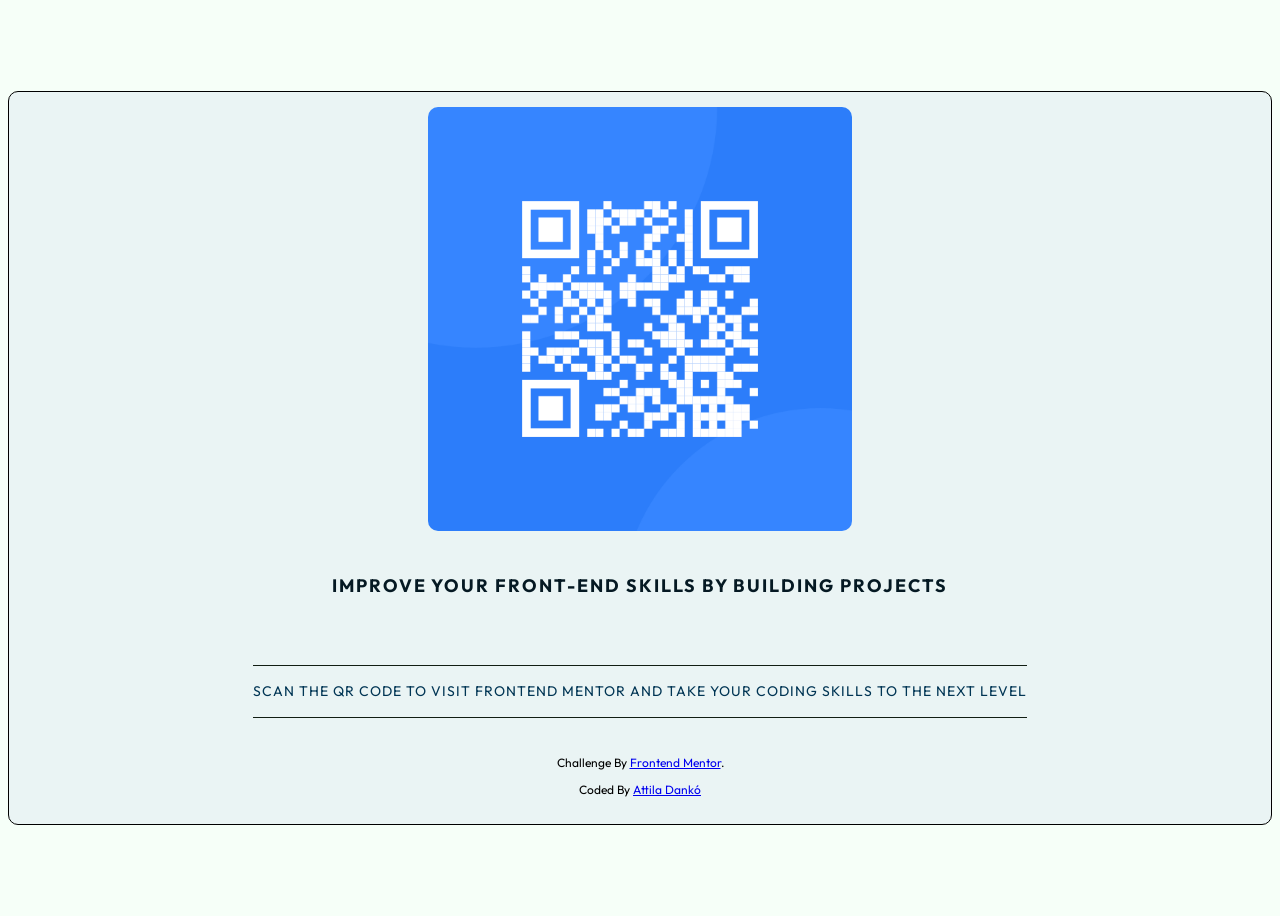
<file: index.html>
<!DOCTYPE html>
<html lang="hu">

<head>
  <meta charset="UTF-8">
  <meta name="viewport" content="width=device-width, initial-scale=1.0">
  <!-- displays site properly based on user's device -->

  <link rel="icon" type="image/png" sizes="32x32" href="./images/favicon-32x32.png">
  <link rel="stylesheet" href="style.css">
  <link rel="preconnect" href="https://fonts.googleapis.com">
  <link rel="preconnect" href="https://fonts.gstatic.com" crossorigin>
  <link href="https://fonts.googleapis.com/css2?family=Outfit&display=swap" rel="stylesheet">

  <title>Frontend Mentor | QR code component</title>

  <!-- Feel free to remove these styles or customise in your own stylesheet 👍 -->
  <style>
    .attribution {
      font-size: 11px;
      text-align: center;
    }

    .attribution a {
      color: hsl(228, 45%, 44%);
    }
  </style>
</head>

<body>

  <div class="box">
    <img src="images\image-qr-code.png" alt="qr" class="box-img">

    <p class="first">Improve your front-end skills by building projects</p>

    <p class="second">Scan the QR code to visit Frontend Mentor and take your coding skills to the next level</p>

    <section class="footer">
      <p>Challenge by <a href="https://www.frontendmentor.io?ref=challenge" target="_blank">Frontend Mentor</a>.</p>
      <p>Coded by <a href="https://github.com/dankoattila92hun/qr-code-component-main.git">Attila Dankó</a></p>
    </section>

  </div>

</body>

</html>
</file>
<file: style.css>
html {
    font-family: 'Outfit', sans-serif;
    box-sizing: border-box;
}

body {
    background-color: #f6fff8;
    display: flex;
    justify-content: center;
    align-items: center;
    min-height: 100vh;
}

.box {
    background-color: #eaf4f4;
    border-radius: 10px;
    padding: 15px 25px;
    width: 100%;
    max-width: 1440px;
    display: flex;
    flex-direction: column;
    text-align: center;
    text-transform: uppercase;
    font-size: 18px;
    border: 1px solid;
    justify-content: center;
    align-items: center;
}

.first {
    color: #051923;
    font-weight: 700;
    letter-spacing: 2px;
}

.second {
    font-weight: 400;
    margin: 50px 0 25px;
    color: #003554;
    letter-spacing: 1px;
    font-size: 14px;
    line-height: 1.5;
    padding: 15px 0;
    border-top: 1px solid #111d13;
    border-bottom: 1px solid #111d13;
}

.box-img {
    margin-bottom: 25px;
    max-width: 100%;
    border-radius: 10px;
    object-position: center;
    object-fit: cover;
    width: 35%;
    vertical-align: middle;
    display: inline-block;
}

.footer {
    text-transform: capitalize;
    font-size: 0.75rem;
}
</file>
